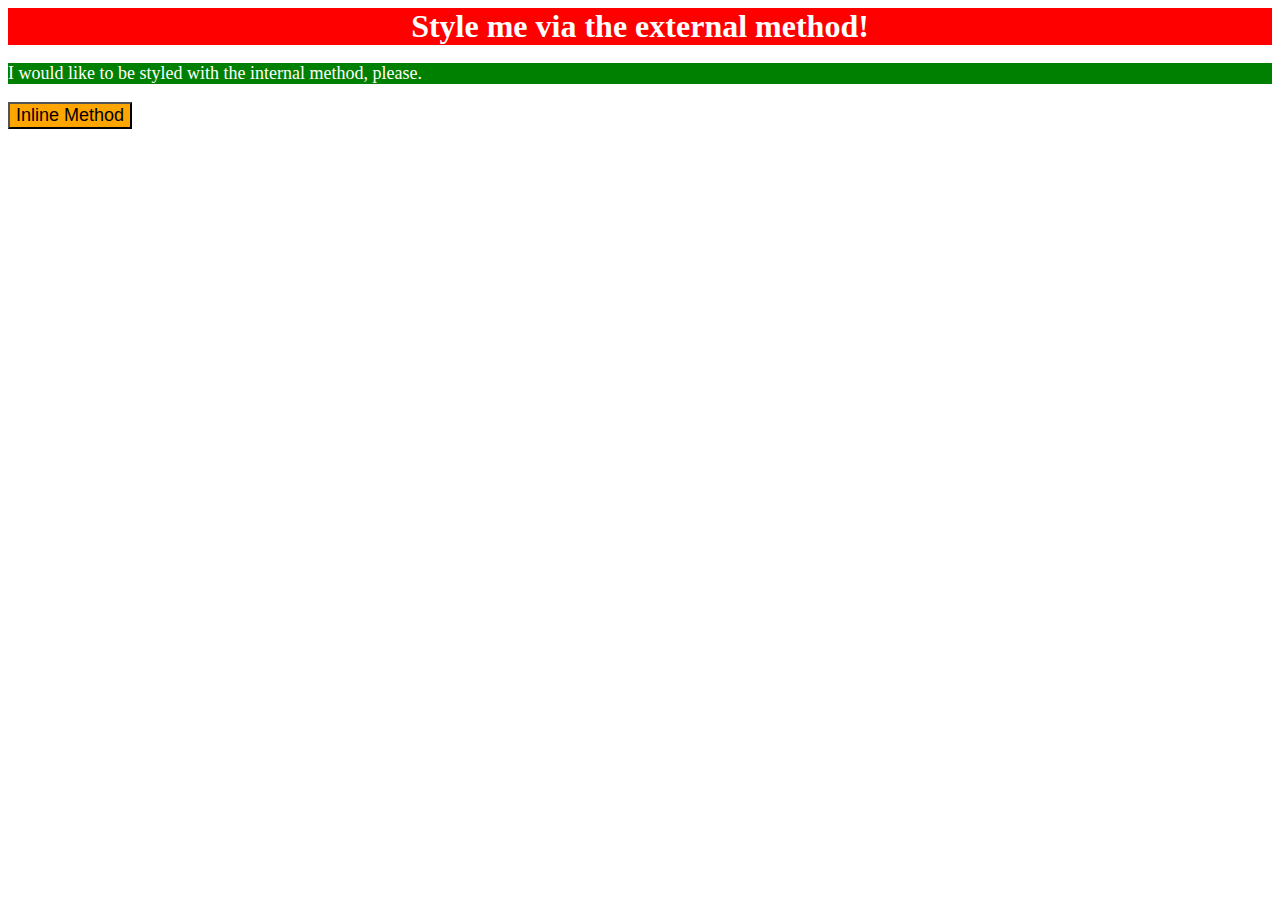
<file: foundations/intro-to-css/01-css-methods/index.html>
<!DOCTYPE html>
<html lang="en">
  <head>
    <meta charset="UTF-8">
    <meta http-equiv="X-UA-Compatible" content="IE=edge">
    <meta name="viewport" content="width=device-width, initial-scale=1.0">
    <link rel="stylesheet" href="style.css">
    <title>Methods for Adding CSS</title>
    <style>
      p{
    background-color: green;
    color: white;
    font-size: 18px;   
}
    </style>
  </head>
  <body>
    <div>Style me via the external method!</div>
    <p>I would like to be styled with the internal method, please.</p>
    <button style="background-color: orange; font-size: 18px;">Inline Method</button>
  </body>
</html>
</file>
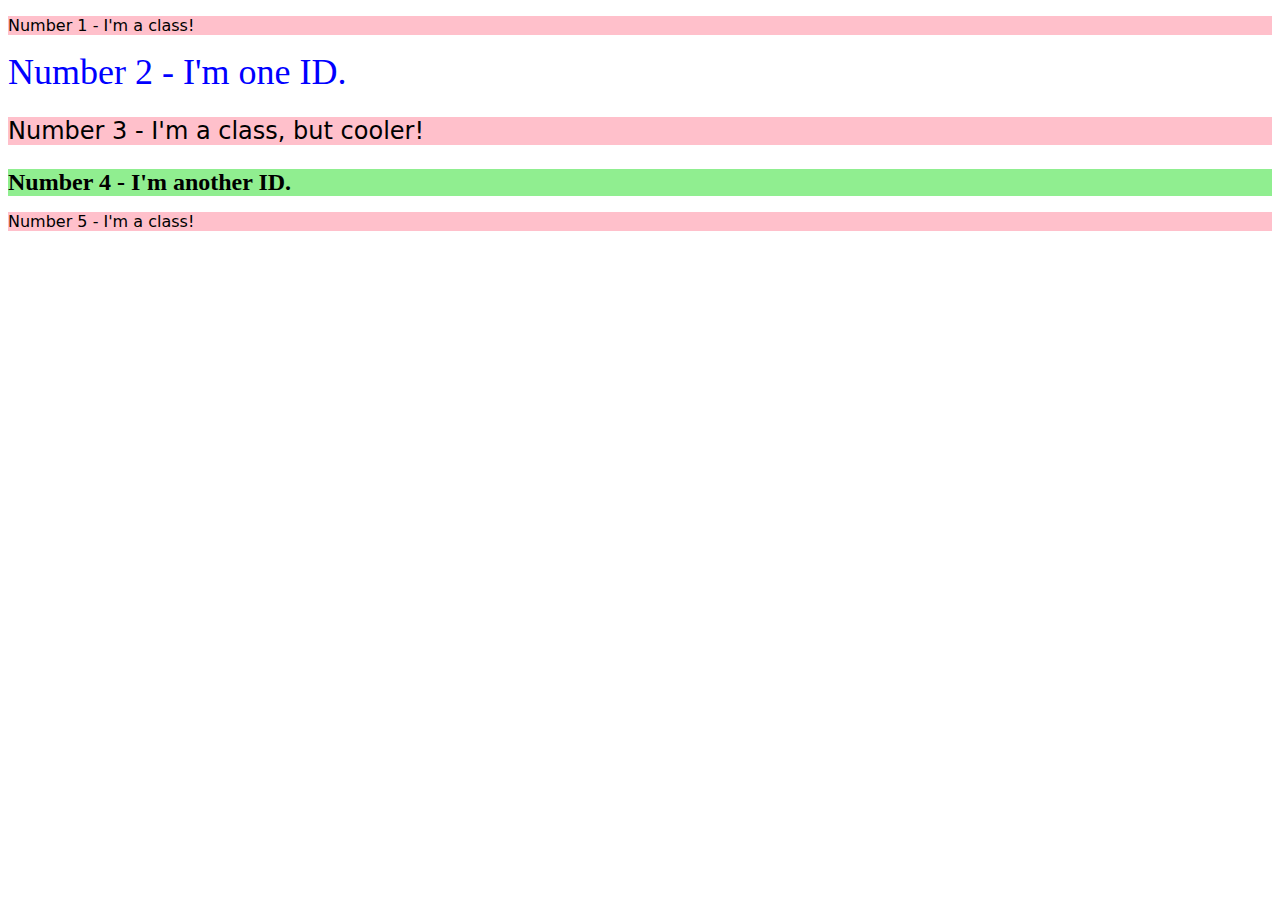
<file: foundations/intro-to-css/02-class-id-selectors/index.html>
<!DOCTYPE html>
<html lang="en">
  <head>
    <meta charset="UTF-8">
    <meta http-equiv="X-UA-Compatible" content="IE=edge">
    <meta name="viewport" content="width=device-width, initial-scale=1.0">
    <title>Class and ID Selectors</title>
    <link rel="stylesheet" href="style.css">
  </head>
  <body>
    <p class="odd">Number 1 - I'm a class!</p>
    <div id="two">Number 2 - I'm one ID.</div>
    <p class="odd new">Number 3 - I'm a class, but cooler!</p>
    <div id="four">Number 4 - I'm another ID.</div>
    <p class="odd">Number 5 - I'm a class!</p>
  </body>
</html>
</file>
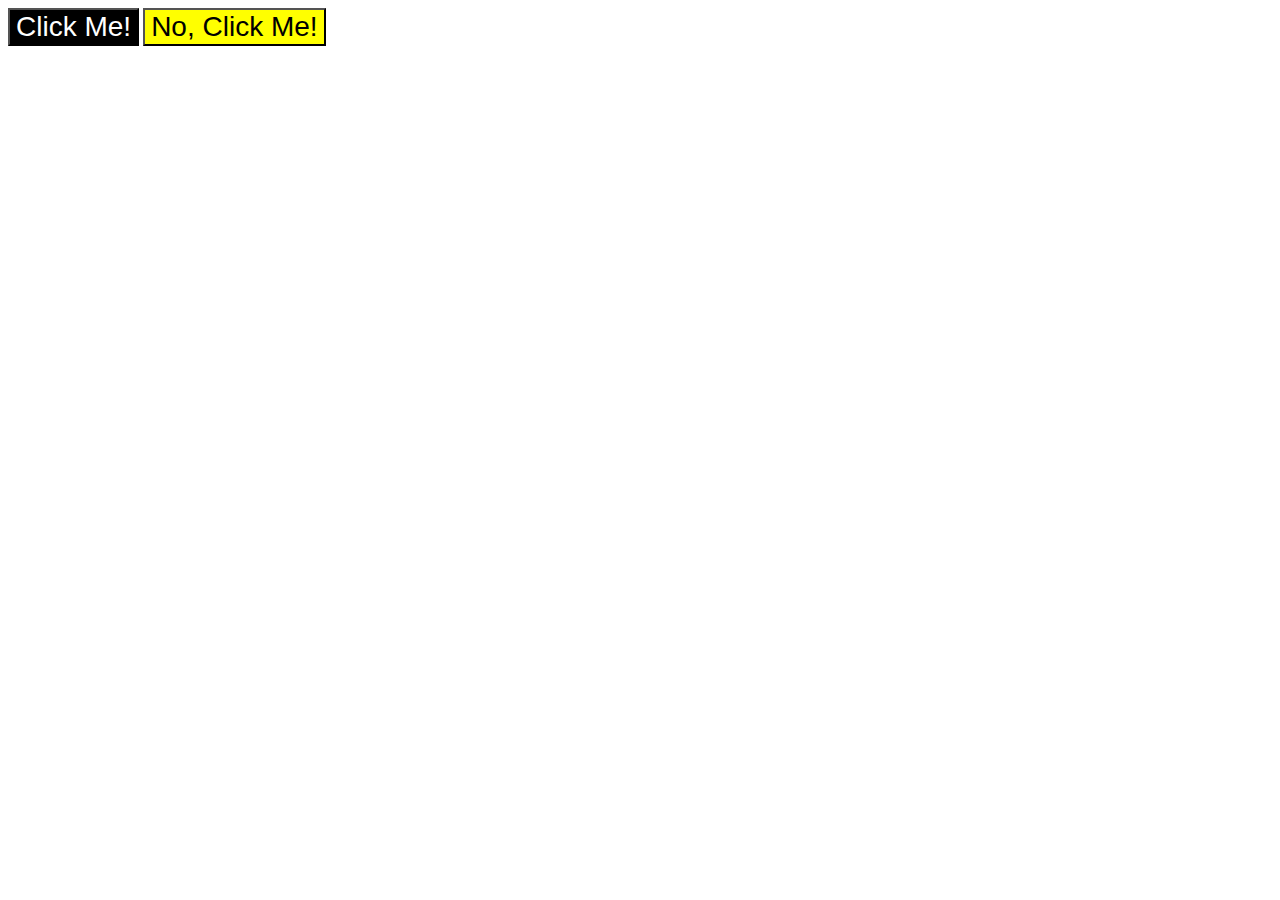
<file: foundations/intro-to-css/03-grouping-selectors/index.html>
<!DOCTYPE html>
<html lang="en">
  <head>
    <meta charset="UTF-8">
    <meta http-equiv="X-UA-Compatible" content="IE=edge">
    <meta name="viewport" content="width=device-width, initial-scale=1.0">
    <title>Grouping Selectors</title>
    <link rel="stylesheet" href="style.css">
  </head>
  <body>
    <button id="submit">Click Me!</button>
    <button id="reset">No, Click Me!</button>
  </body>
</html>
</file>
<file: foundations/intro-to-css/01-css-methods/style.css>
div{
    font-size: 32px;
    text-align: center;
    font-weight: bold;
    background-color: red;
    color:white;
}

button{
    background-color: orange;
    font-size: 18px;
}
</file>
<file: foundations/intro-to-css/02-class-id-selectors/style.css>
.odd{
    background-color: pink;
    font-family: Verdana, 'DejaVu Sans',sans-serif;
}

#two{
    color: blue;
    font-size: 36px;
}
.odd.new{
    font-size:24px;
}

#four{
    background-color: lightgreen;
    font-weight: bold;
    font-size: 24px;
}
</file>
<file: foundations/intro-to-css/03-grouping-selectors/style.css>
button{
    font-size: 28px;
    font-family: Helvetica, 'Times New Roman',sans-serif;
}
#submit{
    color:white;
    background-color: black;
}
#reset{
    color: black;
    background-color: yellow;
}
</file>
